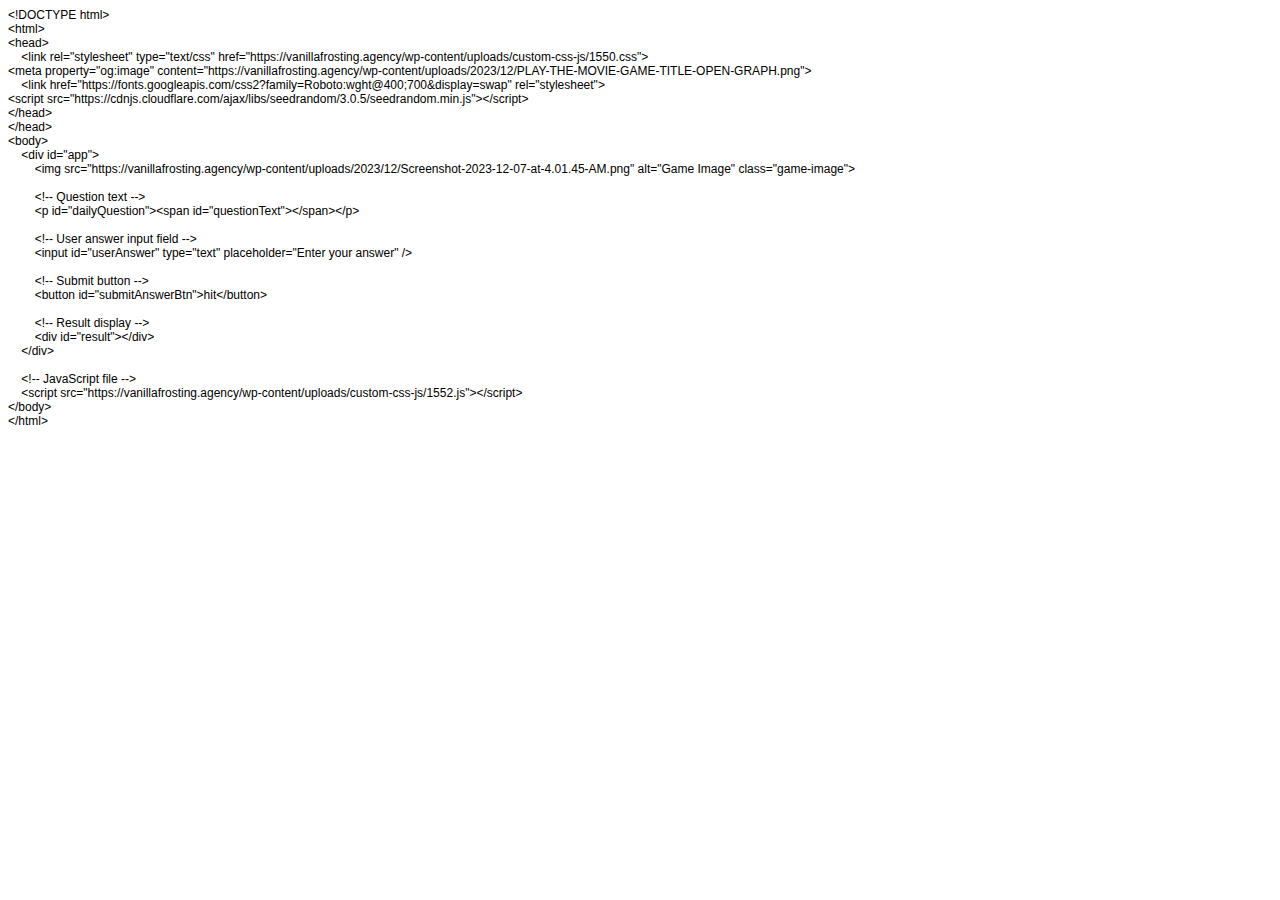
<file: themoviegame.html>
<!DOCTYPE html PUBLIC "-//W3C//DTD HTML 4.01//EN" "http://www.w3.org/TR/html4/strict.dtd">
<html>
<head>
  <meta http-equiv="Content-Type" content="text/html; charset=utf-8">
  <meta http-equiv="Content-Style-Type" content="text/css">
  <title></title>
  <meta name="Generator" content="Cocoa HTML Writer">
  <meta name="CocoaVersion" content="2299.4">
  <style type="text/css">
    p.p1 {margin: 0.0px 0.0px 0.0px 0.0px; font: 12.0px Helvetica}
    p.p2 {margin: 0.0px 0.0px 0.0px 0.0px; font: 12.0px Helvetica; min-height: 14.0px}
  </style>
</head>
<body>
<p class="p1">&lt;!DOCTYPE html&gt;</p>
<p class="p1">&lt;html&gt;</p>
<p class="p1">&lt;head&gt;</p>
<p class="p1"><span class="Apple-converted-space">    </span>&lt;link rel="stylesheet" type="text/css" href="https://vanillafrosting.agency/wp-content/uploads/custom-css-js/1550.css"&gt;</p>
<p class="p1">&lt;meta property="og:image" content="https://vanillafrosting.agency/wp-content/uploads/2023/12/PLAY-THE-MOVIE-GAME-TITLE-OPEN-GRAPH.png"&gt;</p>
<p class="p1"><span class="Apple-converted-space">    </span>&lt;link href="https://fonts.googleapis.com/css2?family=Roboto:wght@400;700&amp;display=swap" rel="stylesheet"&gt;</p>
<p class="p1">&lt;script src="https://cdnjs.cloudflare.com/ajax/libs/seedrandom/3.0.5/seedrandom.min.js"&gt;&lt;/script&gt;</p>
<p class="p1">&lt;/head&gt;</p>
<p class="p1">&lt;/head&gt;</p>
<p class="p1">&lt;body&gt;</p>
<p class="p1"><span class="Apple-converted-space">    </span>&lt;div id="app"&gt;</p>
<p class="p1"><span class="Apple-converted-space">        </span>&lt;img src="https://vanillafrosting.agency/wp-content/uploads/2023/12/Screenshot-2023-12-07-at-4.01.45-AM.png" alt="Game Image" class="game-image"&gt;</p>
<p class="p2"><br></p>
<p class="p1"><span class="Apple-converted-space">        </span>&lt;!-- Question text --&gt;</p>
<p class="p1"><span class="Apple-converted-space">        </span>&lt;p id="dailyQuestion"&gt;&lt;span id="questionText"&gt;&lt;/span&gt;&lt;/p&gt;</p>
<p class="p2"><br></p>
<p class="p1"><span class="Apple-converted-space">        </span>&lt;!-- User answer input field --&gt;</p>
<p class="p1"><span class="Apple-converted-space">        </span>&lt;input id="userAnswer" type="text" placeholder="Enter your answer" /&gt;</p>
<p class="p2"><br></p>
<p class="p1"><span class="Apple-converted-space">        </span>&lt;!-- Submit button --&gt;</p>
<p class="p1"><span class="Apple-converted-space">        </span>&lt;button id="submitAnswerBtn"&gt;hit&lt;/button&gt;</p>
<p class="p2"><br></p>
<p class="p1"><span class="Apple-converted-space">        </span>&lt;!-- Result display --&gt;</p>
<p class="p1"><span class="Apple-converted-space">        </span>&lt;div id="result"&gt;&lt;/div&gt;</p>
<p class="p1"><span class="Apple-converted-space">    </span>&lt;/div&gt;</p>
<p class="p2"><br></p>
<p class="p1"><span class="Apple-converted-space">    </span>&lt;!-- JavaScript file --&gt;</p>
<p class="p1"><span class="Apple-converted-space">    </span>&lt;script src="https://vanillafrosting.agency/wp-content/uploads/custom-css-js/1552.js"&gt;&lt;/script&gt;</p>
<p class="p1">&lt;/body&gt;</p>
<p class="p1">&lt;/html&gt;</p>
</body>
</html>
</file>
